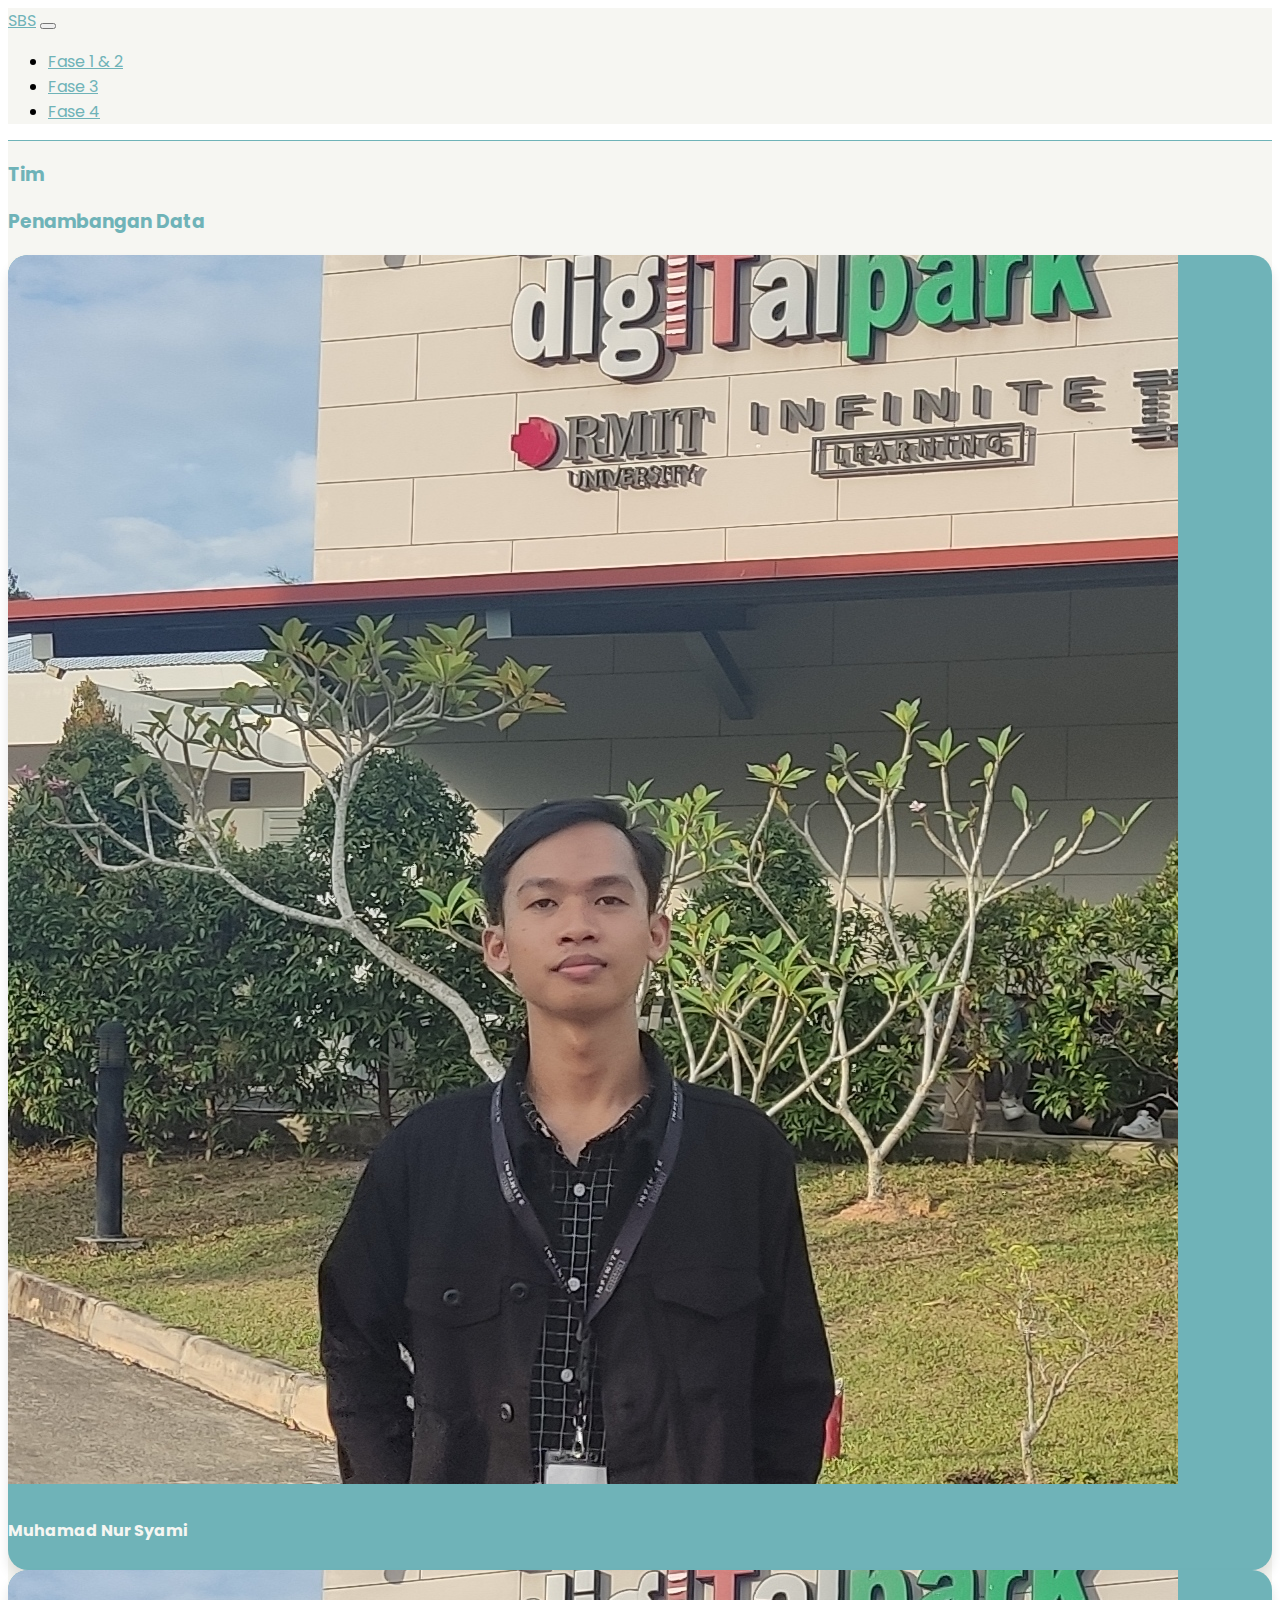
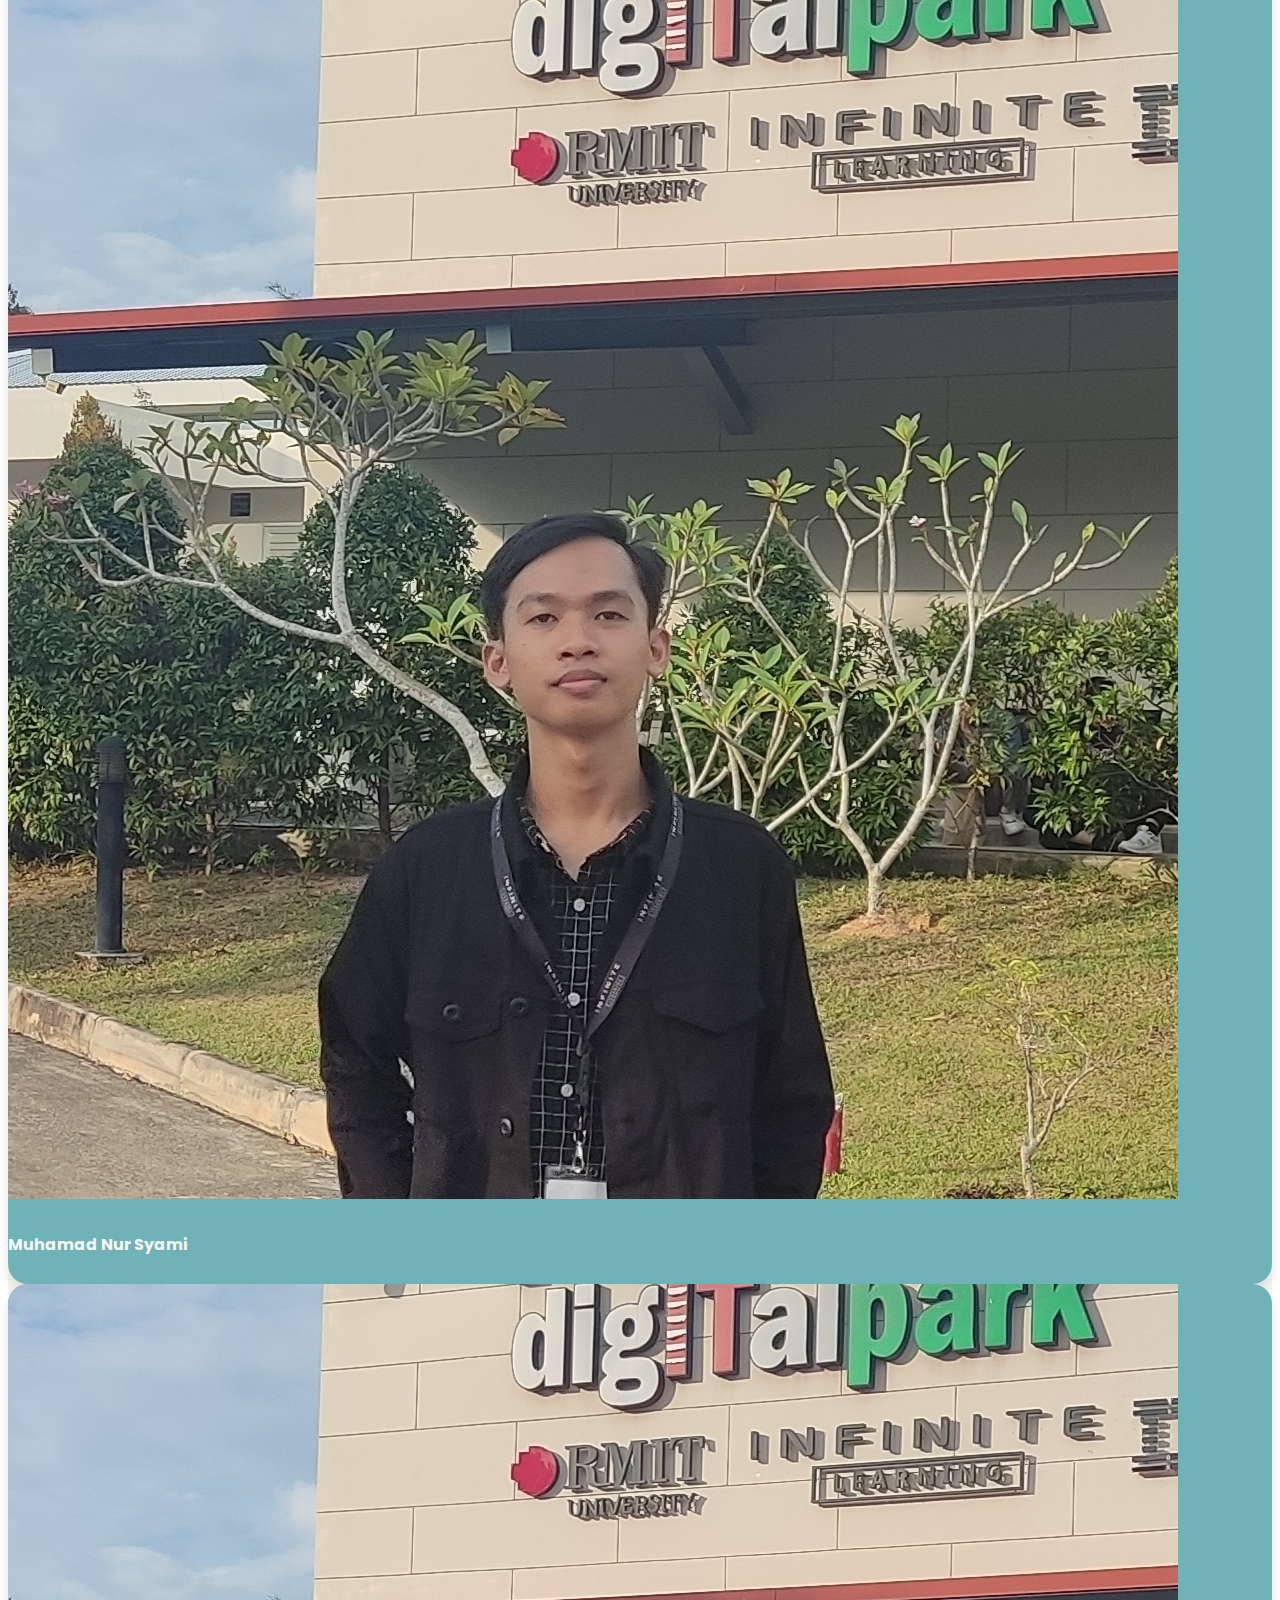
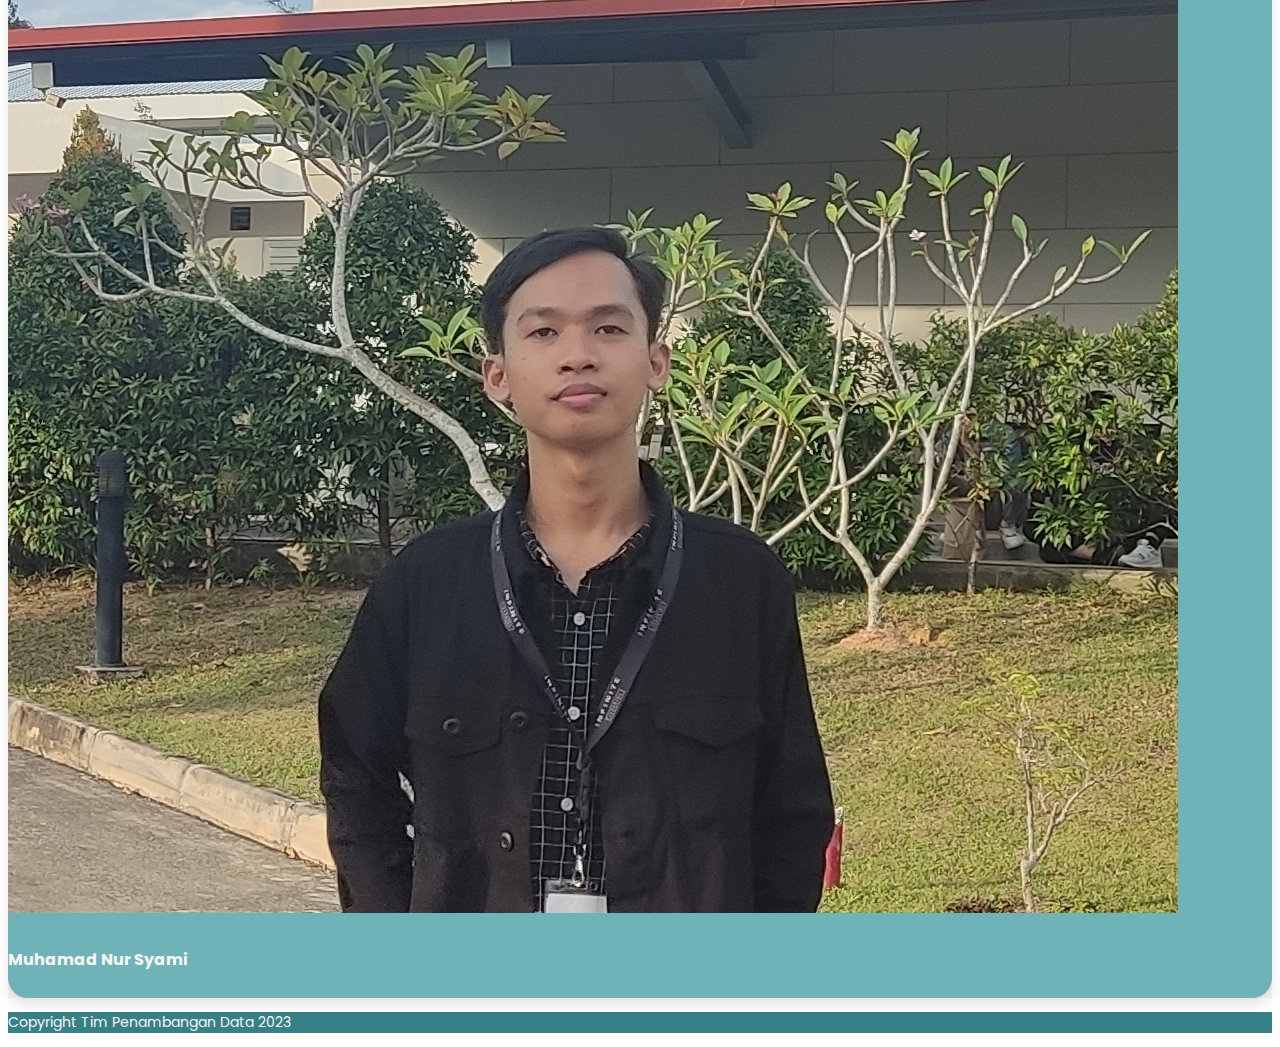
<file: index.html>
<!DOCTYPE html>
<html lang="en">
  <head>
    <meta charset="utf-8" />
    <meta name="viewport" content="width=device-width, initial-scale=1" />
    <title>Penambangan Data</title>
    <link
      href="https://cdn.jsdelivr.net/npm/bootstrap@5.3.2/dist/css/bootstrap.min.css"
      rel="stylesheet"
      integrity="sha384-T3c6CoIi6uLrA9TneNEoa7RxnatzjcDSCmG1MXxSR1GAsXEV/Dwwykc2MPK8M2HN"
      crossorigin="anonymous"
    />
    <link rel="stylesheet" href="style.css" />
  </head>
  <body>
    <!-- NAVBAR START -->
    <nav class="navbar navbar-expand-lg bg-navbar">
      <div class="container mt-lg-2">
        <a class="navbar-brand color-navbar fw-medium" href="./index.html"
          >SBS</a
        >
        <button
          class="navbar-toggler"
          type="button"
          data-bs-toggle="collapse"
          data-bs-target="#navbarTogglerDemo02"
          aria-controls="navbarTogglerDemo02"
          aria-expanded="false"
          aria-label="Toggle navigation"
        >
          <span class="navbar-toggler-icon"></span>
        </button>
        <div
          class="collapse navbar-collapse d-lg-flex justify-content-lg-center"
          id="navbarTogglerDemo02"
        >
          <ul class="navbar-nav mx-5 mb-2 mb-lg-0 text-center">
            <li class="nav-item me-lg-5 me-0">
              <a
                class="nav-link color-navbar fw-medium"
                href="./halaman-fase1&2/"
                >Fase 1 & 2</a
              >
            </li>
            <li class="nav-item me-lg-5 me-0">
              <a class="nav-link color-navbar fw-medium" href="./halaman-fase3/"
                >Fase 3</a
              >
            </li>
            <li class="nav-item">
              <a class="nav-link color-navbar fw-medium" href="./halaman-fase4/"
                >Fase 4</a
              >
            </li>
          </ul>
        </div>
      </div>
    </nav>
    <!-- NAVBAR STOP -->
    <!-- HERO START -->
    <section class="bg-hero py-5 pb-5">
      <div class="container pt-5">
        <h3 class="font-color fw-lighter text-center">Tim</h3>
        <h3 class="font-color fw-bold text-uppercase text-center">
          Penambangan Data
        </h3>
        <div class="row row-cols-1 row-cols-md-3 g-5 mt-3 pb-5">
          <div class="col">
            <div class="card h-100 background-card teamThumb">
              <img
                src="./assets/Muhamad Nur Syami.jpg"
                class="card-img-top"
                alt="foto"
              />
              <div class="card-body">
                <h5 class="card-title text-center font-card">
                  Muhamad Nur Syami
                </h5>
                <div class="socialShare">
                  <ul class="socialIcon">
                    <li class="socialIconItem">
                      <a
                        target="_blank"
                        href="https://www.instagram.com/m.nursami18/"
                        class="socialIconLink"
                      >
                        <image src="./assets/iconInstagram.svg" alt="" />
                      </a>
                    </li>
                    <li class="socialIconItem">
                      <a
                        target="_blank"
                        href="https://www.linkedin.com/in/muhamad-nur-syami-93b979221/"
                        class="socialIconLink"
                      >
                        <image src="./assets/iconLinkedin.svg" alt="" />
                      </a>
                    </li>
                  </ul>
                </div>
              </div>
            </div>
          </div>
          <div class="col">
            <div class="card h-100 background-card teamThumb">
              <img
                src="./assets/Muhamad Nur Syami.jpg"
                class="card-img-top"
                alt="foto"
              />
              <div class="card-body">
                <h5 class="card-title text-center font-card">
                  Muhamad Nur Syami
                </h5>
                <div class="socialShare">
                  <ul class="socialIcon">
                    <li class="socialIconItem">
                      <a
                        target="_blank"
                        href="https://www.instagram.com/m.nursami18/"
                        class="socialIconLink"
                      >
                        <image src="./assets/iconInstagram.svg" alt="" />
                      </a>
                    </li>
                    <li class="socialIconItem">
                      <a
                        target="_blank"
                        href="https://www.linkedin.com/in/muhamad-nur-syami-93b979221/"
                        class="socialIconLink"
                      >
                        <image src="./assets/iconLinkedin.svg" alt="" />
                      </a>
                    </li>
                  </ul>
                </div>
              </div>
            </div>
          </div>
          <div class="col">
            <div class="card h-100 background-card teamThumb">
              <img
                src="./assets/Muhamad Nur Syami.jpg"
                class="card-img-top"
                alt="foto"
              />
              <div class="card-body">
                <h5 class="card-title text-center font-card">
                  Muhamad Nur Syami
                </h5>
                <div class="socialShare">
                  <ul class="socialIcon">
                    <li class="socialIconItem">
                      <a
                        target="_blank"
                        href="https://www.instagram.com/m.nursami18/"
                        class="socialIconLink"
                      >
                        <image src="./assets/iconInstagram.svg" alt="" />
                      </a>
                    </li>
                    <li class="socialIconItem">
                      <a
                        target="_blank"
                        href="https://www.linkedin.com/in/muhamad-nur-syami-93b979221/"
                        class="socialIconLink"
                      >
                        <image src="./assets/iconLinkedin.svg" alt="" />
                      </a>
                    </li>
                  </ul>
                </div>
              </div>
            </div>
          </div>
        </div>
      </div>
    </section>
    <!-- HERO STOP -->
    <!-- FOOTER START -->
    <section class="bg-footer py-1">
      <div class="container mt-3">
        <p class="text-center font-footer fw-medium">
          Copyright Tim Penambangan Data 2023
        </p>
      </div>
    </section>
    <!-- FOOTER STOP -->
    <script
      src="https://cdn.jsdelivr.net/npm/@popperjs/core@2.11.8/dist/umd/popper.min.js"
      integrity="sha384-I7E8VVD/ismYTF4hNIPjVp/Zjvgyol6VFvRkX/vR+Vc4jQkC+hVqc2pM8ODewa9r"
      crossorigin="anonymous"
    ></script>
    <script
      src="https://cdn.jsdelivr.net/npm/bootstrap@5.3.2/dist/js/bootstrap.min.js"
      integrity="sha384-BBtl+eGJRgqQAUMxJ7pMwbEyER4l1g+O15P+16Ep7Q9Q+zqX6gSbd85u4mG4QzX+"
      crossorigin="anonymous"
    ></script>
  </body>
</html>
</file>
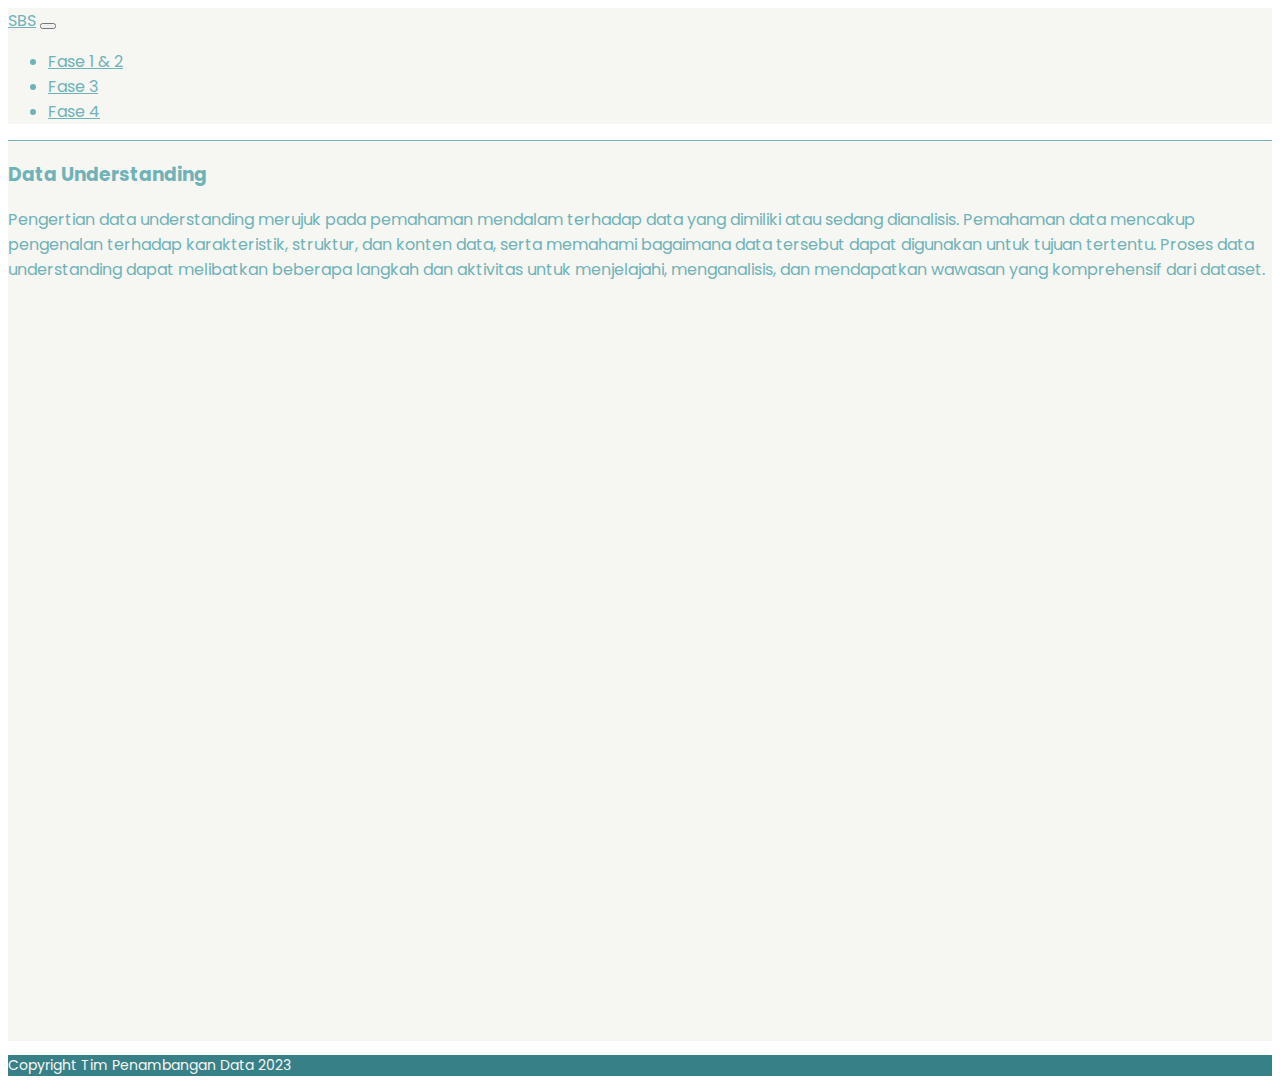
<file: halaman-fase1&2/index.html>
<!DOCTYPE html>
<html lang="en">
  <head>
    <meta charset="utf-8" />
    <meta name="viewport" content="width=device-width, initial-scale=1" />
    <title>Penambangan Data</title>
    <link
      href="https://cdn.jsdelivr.net/npm/bootstrap@5.3.2/dist/css/bootstrap.min.css"
      rel="stylesheet"
      integrity="sha384-T3c6CoIi6uLrA9TneNEoa7RxnatzjcDSCmG1MXxSR1GAsXEV/Dwwykc2MPK8M2HN"
      crossorigin="anonymous"
    />
    <link rel="stylesheet" href="style.css" />
  </head>
  <body>
    <!-- NAVBAR START -->
    <nav class="navbar navbar-expand-lg bg-navbar">
      <div class="container-fluid mx-lg-5 mt-lg-2">
        <a class="navbar-brand color-navbar fw-medium" href="../index.html"
          >SBS</a
        >
        <button
          class="navbar-toggler"
          type="button"
          data-bs-toggle="collapse"
          data-bs-target="#navbarTogglerDemo02"
          aria-controls="navbarTogglerDemo02"
          aria-expanded="false"
          aria-label="Toggle navigation"
        >
          <span class="navbar-toggler-icon"></span>
        </button>
        <div
          class="collapse navbar-collapse d-lg-flex justify-content-lg-center"
          id="navbarTogglerDemo02"
        >
          <ul class="navbar-nav mx-5 mb-2 mb-lg-0 text-center">
            <li class="nav-item me-lg-5 me-0">
              <a class="nav-link color-navbar fw-medium" href="./index.html"
                >Fase 1 & 2</a
              >
            </li>
            <li class="nav-item me-lg-5 me-0">
              <a
                class="nav-link color-navbar fw-medium"
                href="../halaman-fase3/"
                >Fase 3</a
              >
            </li>
            <li class="nav-item">
              <a
                class="nav-link color-navbar fw-medium"
                href="../halaman-fase4/"
                >Fase 4</a
              >
            </li>
          </ul>
        </div>
      </div>
    </nav>
    <!-- NAVBAR STOP -->
    <!-- HERO START -->
    <section class="bg-hero py-5 pb-5">
      <div class="container pt-5">
        <h3 class="font-color fw-bold text-uppercase">Data Understanding</h3>
        <p>
          Pengertian data understanding merujuk pada pemahaman mendalam terhadap
          data yang dimiliki atau sedang dianalisis. Pemahaman data mencakup
          pengenalan terhadap karakteristik, struktur, dan konten data, serta
          memahami bagaimana data tersebut dapat digunakan untuk tujuan
          tertentu. Proses data understanding dapat melibatkan beberapa langkah
          dan aktivitas untuk menjelajahi, menganalisis, dan mendapatkan wawasan
          yang komprehensif dari dataset.
        </p>
      </div>
    </section>
    <!-- HERO STOP -->
    <!-- FOOTER START -->
    <section class="bg-footer py-1">
      <div class="container mt-3">
        <p class="text-center font-footer fw-medium">
          Copyright Tim Penambangan Data 2023
        </p>
      </div>
    </section>
    <!-- FOOTER STOP -->
    <script
      src="https://cdn.jsdelivr.net/npm/@popperjs/core@2.11.8/dist/umd/popper.min.js"
      integrity="sha384-I7E8VVD/ismYTF4hNIPjVp/Zjvgyol6VFvRkX/vR+Vc4jQkC+hVqc2pM8ODewa9r"
      crossorigin="anonymous"
    ></script>
    <script
      src="https://cdn.jsdelivr.net/npm/bootstrap@5.3.2/dist/js/bootstrap.min.js"
      integrity="sha384-BBtl+eGJRgqQAUMxJ7pMwbEyER4l1g+O15P+16Ep7Q9Q+zqX6gSbd85u4mG4QzX+"
      crossorigin="anonymous"
    ></script>
  </body>
</html>
</file>
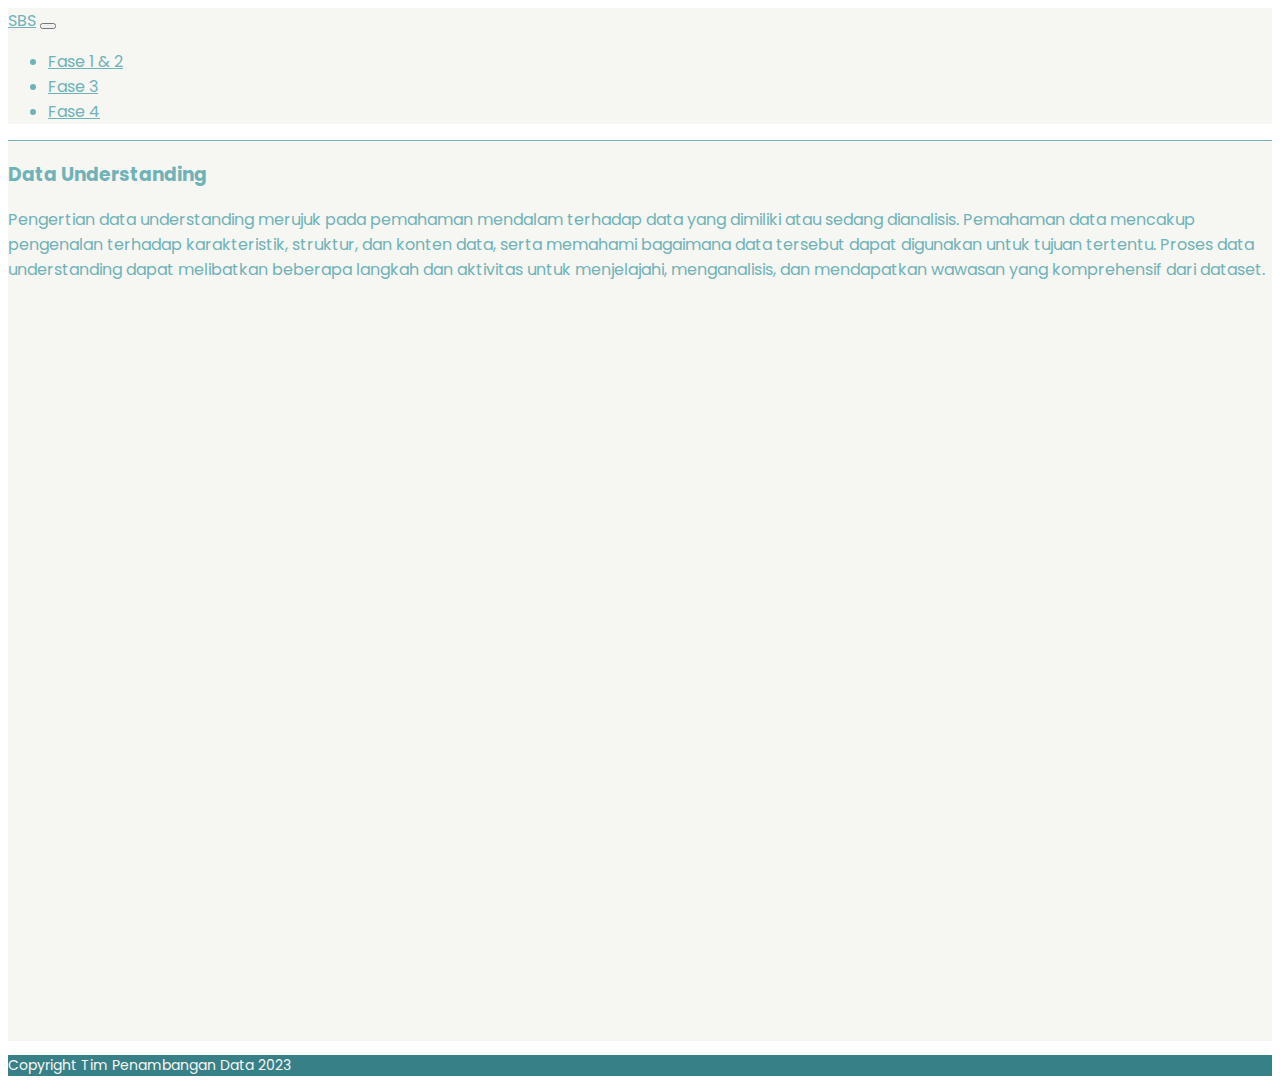
<file: halaman-fase3/index.html>
<!DOCTYPE html>
<html lang="en">
  <head>
    <meta charset="utf-8" />
    <meta name="viewport" content="width=device-width, initial-scale=1" />
    <title>Penambangan Data</title>
    <link
      href="https://cdn.jsdelivr.net/npm/bootstrap@5.3.2/dist/css/bootstrap.min.css"
      rel="stylesheet"
      integrity="sha384-T3c6CoIi6uLrA9TneNEoa7RxnatzjcDSCmG1MXxSR1GAsXEV/Dwwykc2MPK8M2HN"
      crossorigin="anonymous"
    />
    <link rel="stylesheet" href="style.css" />
  </head>
  <body>
    <!-- NAVBAR START -->
    <nav class="navbar navbar-expand-lg bg-navbar">
      <div class="container-fluid mx-lg-5 mt-lg-2">
        <a class="navbar-brand color-navbar fw-medium" href="../index.html"
          >SBS</a
        >
        <button
          class="navbar-toggler"
          type="button"
          data-bs-toggle="collapse"
          data-bs-target="#navbarTogglerDemo02"
          aria-controls="navbarTogglerDemo02"
          aria-expanded="false"
          aria-label="Toggle navigation"
        >
          <span class="navbar-toggler-icon"></span>
        </button>
        <div
          class="collapse navbar-collapse d-lg-flex justify-content-lg-center"
          id="navbarTogglerDemo02"
        >
          <ul class="navbar-nav mx-5 mb-2 mb-lg-0 text-center">
            <li class="nav-item me-lg-5 me-0">
              <a
                class="nav-link color-navbar fw-medium"
                href="../halaman-fase1&2/"
                >Fase 1 & 2</a
              >
            </li>
            <li class="nav-item me-lg-5 me-0">
              <a class="nav-link color-navbar fw-medium" href="./index.html"
                >Fase 3</a
              >
            </li>
            <li class="nav-item">
              <a
                class="nav-link color-navbar fw-medium"
                href="../halaman-fase4/"
                >Fase 4</a
              >
            </li>
          </ul>
        </div>
      </div>
    </nav>
    <!-- NAVBAR STOP -->
    <!-- HERO START -->
    <section class="bg-hero py-5 pb-5">
      <div class="container pt-5">
        <h3 class="font-color fw-bold text-uppercase">Data Understanding</h3>
        <p>
          Pengertian data understanding merujuk pada pemahaman mendalam terhadap
          data yang dimiliki atau sedang dianalisis. Pemahaman data mencakup
          pengenalan terhadap karakteristik, struktur, dan konten data, serta
          memahami bagaimana data tersebut dapat digunakan untuk tujuan
          tertentu. Proses data understanding dapat melibatkan beberapa langkah
          dan aktivitas untuk menjelajahi, menganalisis, dan mendapatkan wawasan
          yang komprehensif dari dataset.
        </p>
      </div>
    </section>
    <!-- HERO STOP -->
    <!-- FOOTER START -->
    <section class="bg-footer py-1">
      <div class="container mt-3">
        <p class="text-center font-footer fw-medium">
          Copyright Tim Penambangan Data 2023
        </p>
      </div>
    </section>
    <!-- FOOTER STOP -->
    <script
      src="https://cdn.jsdelivr.net/npm/@popperjs/core@2.11.8/dist/umd/popper.min.js"
      integrity="sha384-I7E8VVD/ismYTF4hNIPjVp/Zjvgyol6VFvRkX/vR+Vc4jQkC+hVqc2pM8ODewa9r"
      crossorigin="anonymous"
    ></script>
    <script
      src="https://cdn.jsdelivr.net/npm/bootstrap@5.3.2/dist/js/bootstrap.min.js"
      integrity="sha384-BBtl+eGJRgqQAUMxJ7pMwbEyER4l1g+O15P+16Ep7Q9Q+zqX6gSbd85u4mG4QzX+"
      crossorigin="anonymous"
    ></script>
  </body>
</html>
</file>
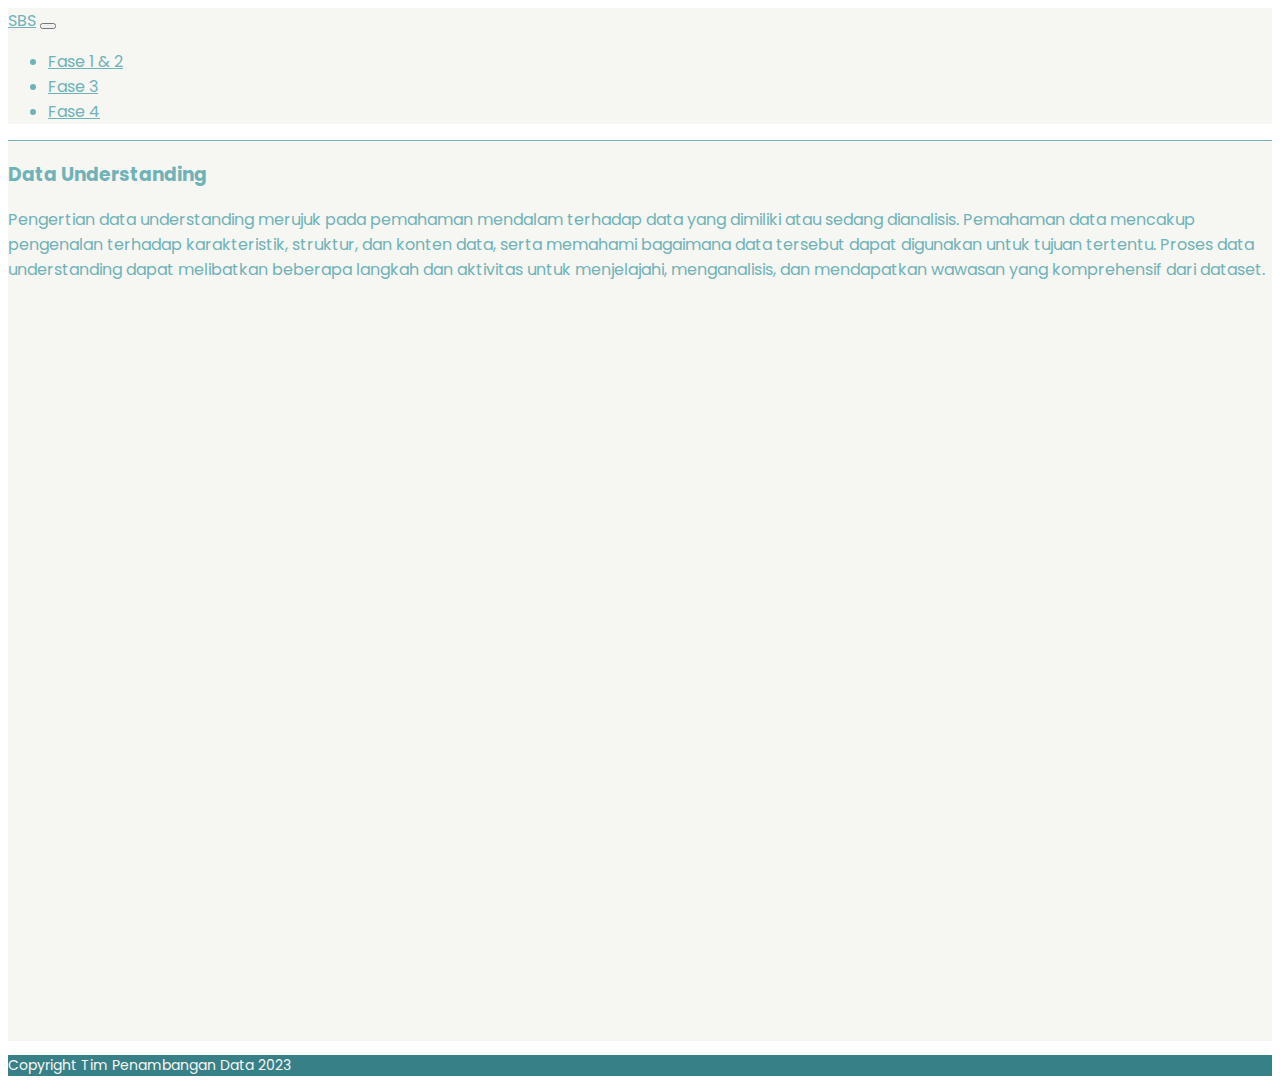
<file: halaman-fase4/index.html>
<!DOCTYPE html>
<html lang="en">
  <head>
    <meta charset="utf-8" />
    <meta name="viewport" content="width=device-width, initial-scale=1" />
    <title>Penambangan Data</title>
    <link
      href="https://cdn.jsdelivr.net/npm/bootstrap@5.3.2/dist/css/bootstrap.min.css"
      rel="stylesheet"
      integrity="sha384-T3c6CoIi6uLrA9TneNEoa7RxnatzjcDSCmG1MXxSR1GAsXEV/Dwwykc2MPK8M2HN"
      crossorigin="anonymous"
    />
    <link rel="stylesheet" href="style.css" />
  </head>
  <body>
    <!-- NAVBAR START -->
    <nav class="navbar navbar-expand-lg bg-navbar">
      <div class="container-fluid mx-lg-5 mt-lg-2">
        <a class="navbar-brand color-navbar fw-medium" href="../index.html"
          >SBS</a
        >
        <button
          class="navbar-toggler"
          type="button"
          data-bs-toggle="collapse"
          data-bs-target="#navbarTogglerDemo02"
          aria-controls="navbarTogglerDemo02"
          aria-expanded="false"
          aria-label="Toggle navigation"
        >
          <span class="navbar-toggler-icon"></span>
        </button>
        <div
          class="collapse navbar-collapse d-lg-flex justify-content-lg-center"
          id="navbarTogglerDemo02"
        >
          <ul class="navbar-nav mx-5 mb-2 mb-lg-0 text-center">
            <li class="nav-item me-lg-5 me-0">
              <a
                class="nav-link color-navbar fw-medium"
                href="../halaman-fase1&2/"
                >Fase 1 & 2</a
              >
            </li>
            <li class="nav-item me-lg-5 me-0">
              <a
                class="nav-link color-navbar fw-medium"
                href="../halaman-fase3/"
                >Fase 3</a
              >
            </li>
            <li class="nav-item">
              <a class="nav-link color-navbar fw-medium" href="./index.html"
                >Fase 4</a
              >
            </li>
          </ul>
        </div>
      </div>
    </nav>
    <!-- NAVBAR STOP -->
    <!-- HERO START -->
    <section class="bg-hero py-5 pb-5">
      <div class="container pt-5">
        <h3 class="font-color fw-bold text-uppercase">Data Understanding</h3>
        <p>
          Pengertian data understanding merujuk pada pemahaman mendalam terhadap
          data yang dimiliki atau sedang dianalisis. Pemahaman data mencakup
          pengenalan terhadap karakteristik, struktur, dan konten data, serta
          memahami bagaimana data tersebut dapat digunakan untuk tujuan
          tertentu. Proses data understanding dapat melibatkan beberapa langkah
          dan aktivitas untuk menjelajahi, menganalisis, dan mendapatkan wawasan
          yang komprehensif dari dataset.
        </p>
      </div>
    </section>
    <!-- HERO STOP -->
    <!-- FOOTER START -->
    <section class="bg-footer py-1">
      <div class="container mt-3">
        <p class="text-center font-footer fw-medium">
          Copyright Tim Penambangan Data 2023
        </p>
      </div>
    </section>
    <!-- FOOTER STOP -->
    <script
      src="https://cdn.jsdelivr.net/npm/@popperjs/core@2.11.8/dist/umd/popper.min.js"
      integrity="sha384-I7E8VVD/ismYTF4hNIPjVp/Zjvgyol6VFvRkX/vR+Vc4jQkC+hVqc2pM8ODewa9r"
      crossorigin="anonymous"
    ></script>
    <script
      src="https://cdn.jsdelivr.net/npm/bootstrap@5.3.2/dist/js/bootstrap.min.js"
      integrity="sha384-BBtl+eGJRgqQAUMxJ7pMwbEyER4l1g+O15P+16Ep7Q9Q+zqX6gSbd85u4mG4QzX+"
      crossorigin="anonymous"
    ></script>
  </body>
</html>
</file>
<file: style.css>
@import url("https://fonts.googleapis.com/css2?family=Poppins:wght@300;400;500;600;700&display=swap");

* {
  font-family: "Poppins", sans-serif;
}
.bg-navbar {
  background-color: #f6f6f2;
}
.color-navbar {
  color: #6fb3b8;
}
.font-color {
  color: #6fb3b8;
}
.bg-hero {
  border-top: solid 1px #6fb3b8;
  background-color: #f6f6f2;
}

.background-card {
  background-color: #6fb3b8;
  border: none;
  box-shadow: rgba(99, 99, 99, 0.2) 0px 2px 8px 0px;
}
.font-card {
  color: #f6f6f2;
  font-size: 16px;
}
.font-card:hover {
  color: #388087;
}
/* FOOTER */
.bg-footer {
  background-color: #388087;
}
.font-footer {
  color: #f6f6f2;
  font-size: 14px;
}
/* STYLE ICON SOCIAL MEDIA */

.misiList {
  list-style: none;
  padding: 0;
}

.textJustify {
  text-align: justify;
}

.socialShare,
.teamThumb .socialShare {
  position: absolute;
  right: 0;
  bottom: 0;
}

.socialIcon,
.teamThumb .socialIcon {
  opacity: 0;
  transition: all 0.3s ease;
  transform: translateX(0);
  padding-right: 20px;
  padding-left: 20px;
  justify-content: center;
  align-items: center;
}

.owlCarousel .socialIcon,
.teamThumb:hover .socialIcon {
  transform: translateY(-70%);
  opacity: 1;
}

.socialIconItem,
.socialIconLink,
.teamThumb .socialIconItem,
.teamThumb .socialIconLink {
  display: block;
  margin-bottom: 10px;
  margin-left: auto;
  display: flex;
  justify-content: center;
  align-items: center;
}

.socialIconLink {
  margin-top: 5px;
  margin-bottom: 5px;
}

.aboutImage {
  border-radius: 20px;
  display: block;
  max-width: 100%;
  height: auto;
}

.teamThumb {
  border-radius: 20px;
  position: relative;
  overflow: hidden;
  box-shadow: 0px 8px 12px rgba(0, 0, 0, 0.1);
}

.teamInfo {
  background-color: #fff;
  position: absolute;
  bottom: 0;
  right: 0;
  left: 0;
  padding: 30px;
}

.socialShare {
  text-align: center;
}

.socialIcon {
  list-style: none;
  padding: 0;
  display: block;
  justify-content: center;
}

.socialIconItem {
  list-style: none;
  display: inline-block;
  vertical-align: top;
  margin-right: 10px;
}

.socialIconLink {
  background: #1ea7d1;
  border-radius: 100px;
  color: #fff;
  font-size: 16px;
  display: block;
  margin-right: 10px;
  justify-content: center;
  width: 40px;
  height: 40px;
  line-height: 40px;
  transition: background 0.2s, color 0.2s;
}

.socialIconLink img {
  width: 25px;
  height: 25px;
}

.socialIconLink:hover {
  background: #81cde5;
  color: #fff;
}
</file>
<file: halaman-fase1&2/style.css>
@import url("https://fonts.googleapis.com/css2?family=Poppins:wght@300;400;500;600;700&display=swap");

* {
  font-family: "Poppins", sans-serif;
  color: #6fb3b8;
}
.bg-navbar {
  background-color: #f6f6f2;
}
.color-navbar {
  color: #6fb3b8;
}
.font-color {
  color: #6fb3b8;
}
.bg-hero {
  border-top: solid 1px #6fb3b8;
  background-color: #f6f6f2;
  height: 100vh;
}

.background-card {
  background-color: #6fb3b8;
  border: none;
  box-shadow: rgba(99, 99, 99, 0.2) 0px 2px 8px 0px;
}
.font-card {
  color: #f6f6f2;
  font-size: 16px;
}
.font-card:hover {
  color: #388087;
}
/* FOOTER */
.bg-footer {
  background-color: #388087;
}
.font-footer {
  color: #f6f6f2;
  font-size: 14px;
}
/* STYLE ICON SOCIAL MEDIA */

.misiList {
  list-style: none;
  padding: 0;
}

.textJustify {
  text-align: justify;
}

.socialShare,
.teamThumb .socialShare {
  position: absolute;
  right: 0;
  bottom: 0;
}

.socialIcon,
.teamThumb .socialIcon {
  opacity: 0;
  transition: all 0.3s ease;
  transform: translateX(0);
  padding-right: 20px;
  padding-left: 20px;
  justify-content: center;
  align-items: center;
}

.owlCarousel .socialIcon,
.teamThumb:hover .socialIcon {
  transform: translateY(-70%);
  opacity: 1;
}

.socialIconItem,
.socialIconLink,
.teamThumb .socialIconItem,
.teamThumb .socialIconLink {
  display: block;
  margin-bottom: 10px;
  margin-left: auto;
  display: flex;
  justify-content: center;
  align-items: center;
}

.socialIconLink {
  margin-top: 5px;
  margin-bottom: 5px;
}

.aboutImage {
  border-radius: 20px;
  display: block;
  max-width: 100%;
  height: auto;
}

.teamThumb {
  border-radius: 20px;
  position: relative;
  overflow: hidden;
  box-shadow: 0px 8px 12px rgba(0, 0, 0, 0.1);
}

.teamInfo {
  background-color: #fff;
  position: absolute;
  bottom: 0;
  right: 0;
  left: 0;
  padding: 30px;
}

.socialShare {
  text-align: center;
}

.socialIcon {
  list-style: none;
  padding: 0;
  display: block;
  justify-content: center;
}

.socialIconItem {
  list-style: none;
  display: inline-block;
  vertical-align: top;
  margin-right: 10px;
}

.socialIconLink {
  background: #1ea7d1;
  border-radius: 100px;
  color: #fff;
  font-size: 16px;
  display: block;
  margin-right: 10px;
  justify-content: center;
  width: 40px;
  height: 40px;
  line-height: 40px;
  transition: background 0.2s, color 0.2s;
}

.socialIconLink img {
  width: 25px;
  height: 25px;
}

.socialIconLink:hover {
  background: #81cde5;
  color: #fff;
}
</file>
<file: halaman-fase3/style.css>
@import url("https://fonts.googleapis.com/css2?family=Poppins:wght@300;400;500;600;700&display=swap");

* {
  font-family: "Poppins", sans-serif;
  color: #6fb3b8;
}
.bg-navbar {
  background-color: #f6f6f2;
}
.color-navbar {
  color: #6fb3b8;
}
.font-color {
  color: #6fb3b8;
}
.bg-hero {
  border-top: solid 1px #6fb3b8;
  background-color: #f6f6f2;
  height: 100vh;
}

.background-card {
  background-color: #6fb3b8;
  border: none;
  box-shadow: rgba(99, 99, 99, 0.2) 0px 2px 8px 0px;
}
.font-card {
  color: #f6f6f2;
  font-size: 16px;
}
.font-card:hover {
  color: #388087;
}
/* FOOTER */
.bg-footer {
  background-color: #388087;
}
.font-footer {
  color: #f6f6f2;
  font-size: 14px;
}
/* STYLE ICON SOCIAL MEDIA */

.misiList {
  list-style: none;
  padding: 0;
}

.textJustify {
  text-align: justify;
}

.socialShare,
.teamThumb .socialShare {
  position: absolute;
  right: 0;
  bottom: 0;
}

.socialIcon,
.teamThumb .socialIcon {
  opacity: 0;
  transition: all 0.3s ease;
  transform: translateX(0);
  padding-right: 20px;
  padding-left: 20px;
  justify-content: center;
  align-items: center;
}

.owlCarousel .socialIcon,
.teamThumb:hover .socialIcon {
  transform: translateY(-70%);
  opacity: 1;
}

.socialIconItem,
.socialIconLink,
.teamThumb .socialIconItem,
.teamThumb .socialIconLink {
  display: block;
  margin-bottom: 10px;
  margin-left: auto;
  display: flex;
  justify-content: center;
  align-items: center;
}

.socialIconLink {
  margin-top: 5px;
  margin-bottom: 5px;
}

.aboutImage {
  border-radius: 20px;
  display: block;
  max-width: 100%;
  height: auto;
}

.teamThumb {
  border-radius: 20px;
  position: relative;
  overflow: hidden;
  box-shadow: 0px 8px 12px rgba(0, 0, 0, 0.1);
}

.teamInfo {
  background-color: #fff;
  position: absolute;
  bottom: 0;
  right: 0;
  left: 0;
  padding: 30px;
}

.socialShare {
  text-align: center;
}

.socialIcon {
  list-style: none;
  padding: 0;
  display: block;
  justify-content: center;
}

.socialIconItem {
  list-style: none;
  display: inline-block;
  vertical-align: top;
  margin-right: 10px;
}

.socialIconLink {
  background: #1ea7d1;
  border-radius: 100px;
  color: #fff;
  font-size: 16px;
  display: block;
  margin-right: 10px;
  justify-content: center;
  width: 40px;
  height: 40px;
  line-height: 40px;
  transition: background 0.2s, color 0.2s;
}

.socialIconLink img {
  width: 25px;
  height: 25px;
}

.socialIconLink:hover {
  background: #81cde5;
  color: #fff;
}
</file>
<file: halaman-fase4/style.css>
@import url("https://fonts.googleapis.com/css2?family=Poppins:wght@300;400;500;600;700&display=swap");

* {
  font-family: "Poppins", sans-serif;
  color: #6fb3b8;
}
.bg-navbar {
  background-color: #f6f6f2;
}
.color-navbar {
  color: #6fb3b8;
}
.font-color {
  color: #6fb3b8;
}
.bg-hero {
  border-top: solid 1px #6fb3b8;
  background-color: #f6f6f2;
  height: 100vh;
}

.background-card {
  background-color: #6fb3b8;
  border: none;
  box-shadow: rgba(99, 99, 99, 0.2) 0px 2px 8px 0px;
}
.font-card {
  color: #f6f6f2;
  font-size: 16px;
}
.font-card:hover {
  color: #388087;
}
/* FOOTER */
.bg-footer {
  background-color: #388087;
}
.font-footer {
  color: #f6f6f2;
  font-size: 14px;
}
/* STYLE ICON SOCIAL MEDIA */

.misiList {
  list-style: none;
  padding: 0;
}

.textJustify {
  text-align: justify;
}

.socialShare,
.teamThumb .socialShare {
  position: absolute;
  right: 0;
  bottom: 0;
}

.socialIcon,
.teamThumb .socialIcon {
  opacity: 0;
  transition: all 0.3s ease;
  transform: translateX(0);
  padding-right: 20px;
  padding-left: 20px;
  justify-content: center;
  align-items: center;
}

.owlCarousel .socialIcon,
.teamThumb:hover .socialIcon {
  transform: translateY(-70%);
  opacity: 1;
}

.socialIconItem,
.socialIconLink,
.teamThumb .socialIconItem,
.teamThumb .socialIconLink {
  display: block;
  margin-bottom: 10px;
  margin-left: auto;
  display: flex;
  justify-content: center;
  align-items: center;
}

.socialIconLink {
  margin-top: 5px;
  margin-bottom: 5px;
}

.aboutImage {
  border-radius: 20px;
  display: block;
  max-width: 100%;
  height: auto;
}

.teamThumb {
  border-radius: 20px;
  position: relative;
  overflow: hidden;
  box-shadow: 0px 8px 12px rgba(0, 0, 0, 0.1);
}

.teamInfo {
  background-color: #fff;
  position: absolute;
  bottom: 0;
  right: 0;
  left: 0;
  padding: 30px;
}

.socialShare {
  text-align: center;
}

.socialIcon {
  list-style: none;
  padding: 0;
  display: block;
  justify-content: center;
}

.socialIconItem {
  list-style: none;
  display: inline-block;
  vertical-align: top;
  margin-right: 10px;
}

.socialIconLink {
  background: #1ea7d1;
  border-radius: 100px;
  color: #fff;
  font-size: 16px;
  display: block;
  margin-right: 10px;
  justify-content: center;
  width: 40px;
  height: 40px;
  line-height: 40px;
  transition: background 0.2s, color 0.2s;
}

.socialIconLink img {
  width: 25px;
  height: 25px;
}

.socialIconLink:hover {
  background: #81cde5;
  color: #fff;
}
</file>
